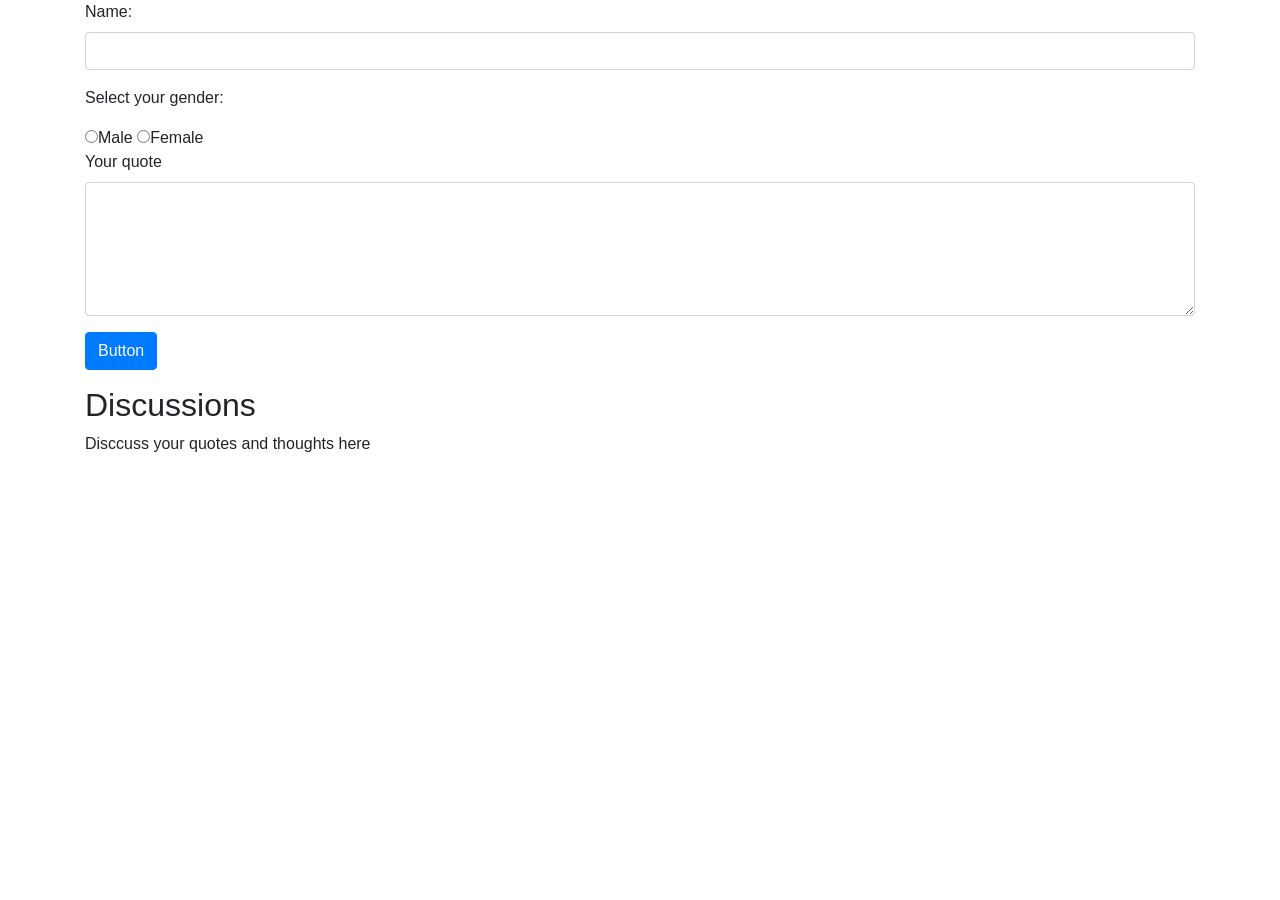
<file: media.html>
<html lang="en">
<head>
  <title>Discussion forum</title>
  <meta charset="utf-8">
  <meta name="viewport" content="width=device-width, initial-scale=1">
  <script src="add.js"></script>
  <link rel="stylesheet" href="https://maxcdn.bootstrapcdn.com/bootstrap/4.3.1/css/bootstrap.min.css">
  <script src="https://ajax.googleapis.com/ajax/libs/jquery/3.4.1/jquery.min.js"></script>
  <script src="https://cdnjs.cloudflare.com/ajax/libs/popper.js/1.14.7/umd/popper.min.js"></script>
  <script src="https://maxcdn.bootstrapcdn.com/bootstrap/4.3.1/js/bootstrap.min.js"></script>
</head>
<body>
<div class="container">
<div class="form-group">
  <label for="usr">Name:</label>
  <input type="text" class="form-control" id="name">
</div>
  
  <p>Select your gender:</p>

    <input type="radio" name="gender" value="Male">Male 
    <input type="radio" name="gender" value="Female">Female 
  
   <form>
    <div class="form-group">
      <label for="comment">Your quote</label>
      <textarea class="form-control" rows="5" id="quote"></textarea>
    </div>
  </form>
  <button class="btn btn-primary" type="submit" onclick="AddQuote()">Button</button>
</div>
<div class="container mt-3" id="mydiv" >
  <h2>Discussions</h2>
  <p>Disccuss your quotes and thoughts here</p>
 
</div>

</body>
</html>
</file>
